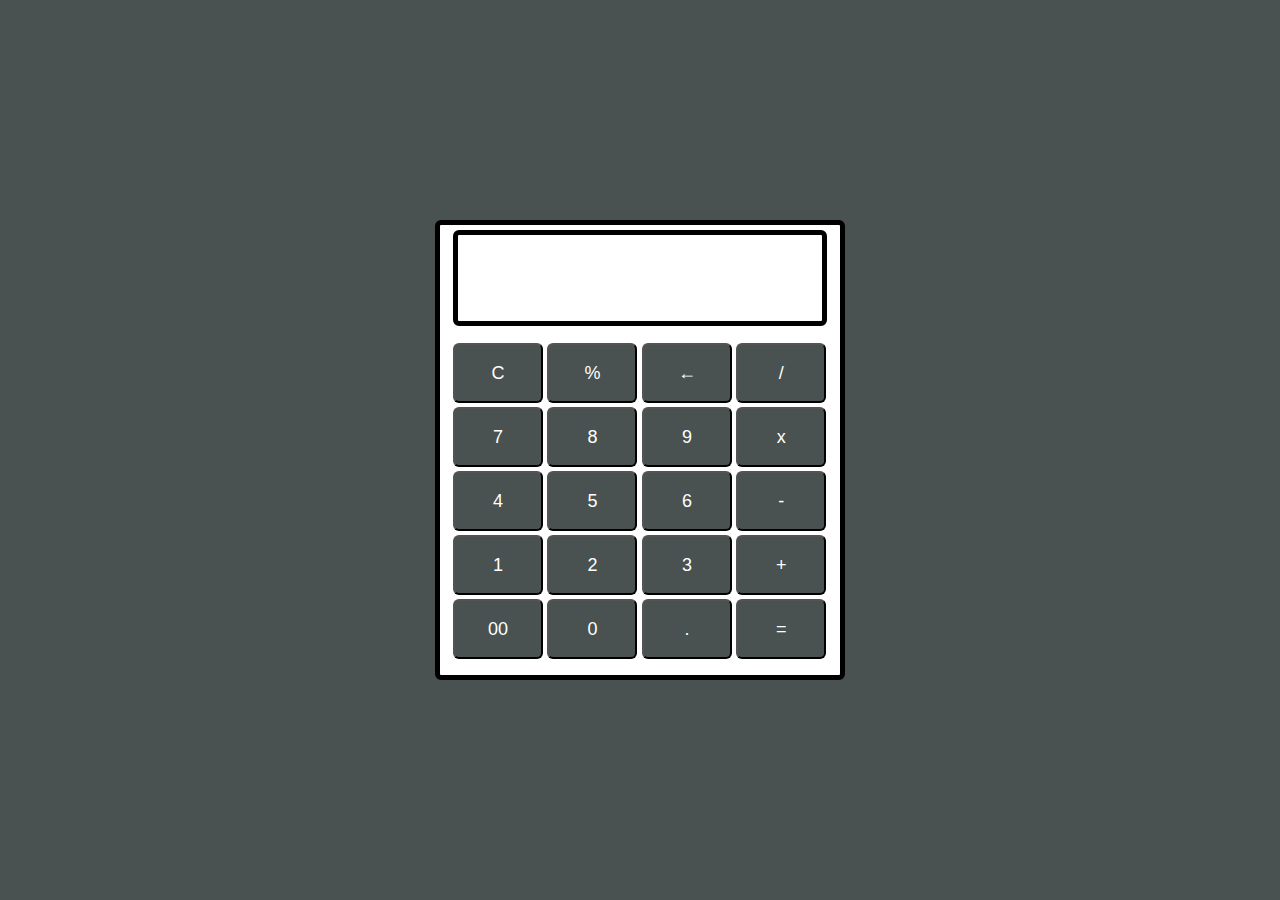
<file: P4/index.html>
<!DOCTYPE html>
<html lang="en">

<head>
    <link rel="stylesheet" href="styles.css">
    <title>Calulator</title>
</head>

<body>
    <div class="main">
        <input type="text" id='res'>
        <div class="btn">
            <input type="button" value='C' onclick="Clear()">
            <input type="button" value='%' onclick="Solve('%')">
            <input type="button" value='←' onclick="Back('←')">
            <input type="button" value='/' onclick="Solve('/')">
            <br>
            <input type="button" value='7' onclick="Solve('7')">
            <input type="button" value='8' onclick="Solve('8')">
            <input type="button" value='9' onclick="Solve('9')">
            <input type="button" value='x' onclick="Solve('*')">
            <br>
            <input type="button" value='4' onclick="Solve('4')">
            <input type="button" value='5' onclick="Solve('5')">
            <input type="button" value='6' onclick="Solve('6')">
            <input type="button" value='-' onclick="Solve('-')">
            <br>
            <input type="button" value='1' onclick="Solve('1')">
            <input type="button" value='2' onclick="Solve('2')">
            <input type="button" value='3' onclick="Solve('3')">
            <input type="button" value='+' onclick="Solve('+')">
            <br>
            <input type="button" value='00' onclick="Solve('00')">
            <input type="button" value='0' onclick="Solve('0')">
            <input type="button" value='.' onclick="Solve('.')">
            <input type="button" value='=' onclick="Result()">
        </div>
    </div>
    <script src='Calc.js'></script>
</body>

</html>
</file>
<file: P4/styles.css>
* {
            padding: 0;
            margin: 0;
            font-family: 'poppins', sans-serif;
        }

        body {
            background-color: #495250;
            display: grid;
            height: 100vh;
            place-items: center;
        }

        .main {
            width: 400px;
            height: 450px;
            background-color: white;
            position: absolute;
            border: 5px solid black;
            border-radius: 6px;
        }

        .main input[type='text'] {
            width: 88%;
            position: relative;
            height: 80px;
            top: 5px;
            text-align: right;
            padding: 3px 6px;
            outline: none;
            font-size: 40px;
            border: 5px solid black;
            display: flex;
            margin: auto;
            border-radius: 6px;
            color: black;
        }

        .btn input[type='button'] {
            width: 90px;
            padding: 2px;
            margin: 2px 0px;
            position: relative;
            left: 13px;
            top: 20px;
            height: 60px;
            cursor: pointer;
            font-size: 18px;
            transition: 0.5s;
            background-color: #495250;
            border-radius: 6px;
            color: white;
        }

        .btn input[type='button']:hover {
            background-color: black;
            color: white;
        }
</file>
